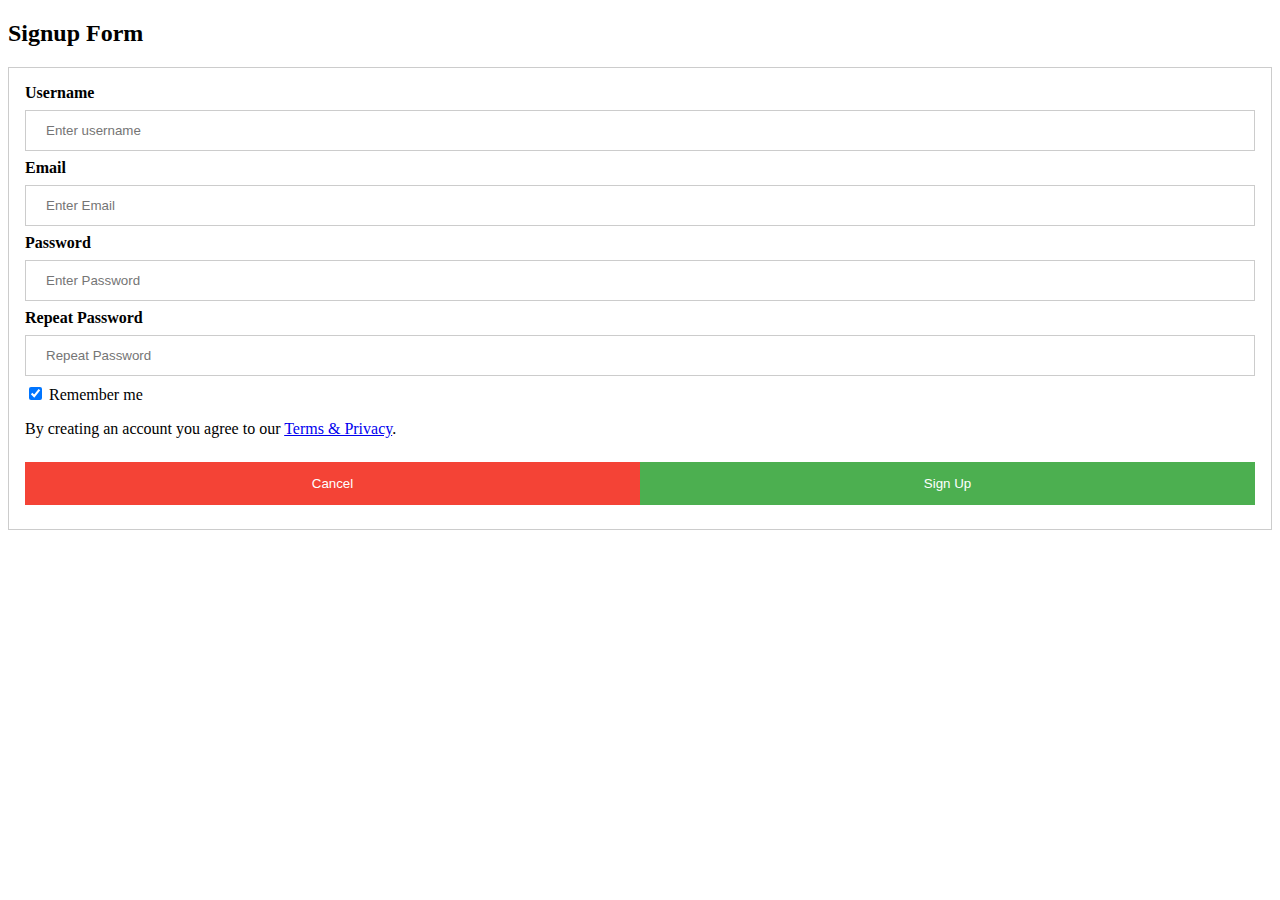
<file: html/signup.html>
<!DOCTYPE html>
<html>
<style>
/* Full-width input fields */
input[type=text], input[type=password] {
    width: 100%;
    padding: 12px 20px;
    margin: 8px 0;
    display: inline-block;
    border: 1px solid #ccc;
    box-sizing: border-box;
}

/* Set a style for all buttons */
button {
    background-color: #4CAF50;
    color: white;
    padding: 14px 20px;
    margin: 8px 0;
    border: none;
    cursor: pointer;
    width: 100%;
}

/* Extra styles for the cancel button */
.cancelbtn {
    padding: 14px 20px;
    background-color: #f44336;
}

/* Float cancel and signup buttons and add an equal width */
.cancelbtn,.signupbtn {
    float: left;
    width: 50%;
}

/* Add padding to container elements */
.container {
    padding: 16px;
}

/* Clear floats */
.clearfix::after {
    content: "";
    clear: both;
    display: table;
}

/* Change styles for cancel button and signup button on extra small screens */
@media screen and (max-width: 300px) {
    .cancelbtn, .signupbtn {
       width: 100%;
    }
}
</style>
<body>

<h2>Signup Form</h2>

<form action="/action_page.php" style="border:1px solid #ccc">
  <div class="container">
    <label><b>Username</b></label>
    <input type="text" placeholder="Enter username" name="username" required>

    <label><b>Email</b></label>
    <input type="text" placeholder="Enter Email" name="email" required>

    <label><b>Password</b></label>
    <input type="password" placeholder="Enter Password" name="psw" required>

    <label><b>Repeat Password</b></label>
    <input type="password" placeholder="Repeat Password" name="psw-repeat" required>
    <input type="checkbox" checked="checked"> Remember me
    <p>By creating an account you agree to our <a href="#">Terms & Privacy</a>.</p>

    <div class="clearfix">
      <a href="index.html"><button type="button" class="cancelbtn">Cancel</button></a>
      <button type="submit" class="signupbtn">Sign Up</button>
    </div>
  </div>
</form>

</body>
</html>
</file>
